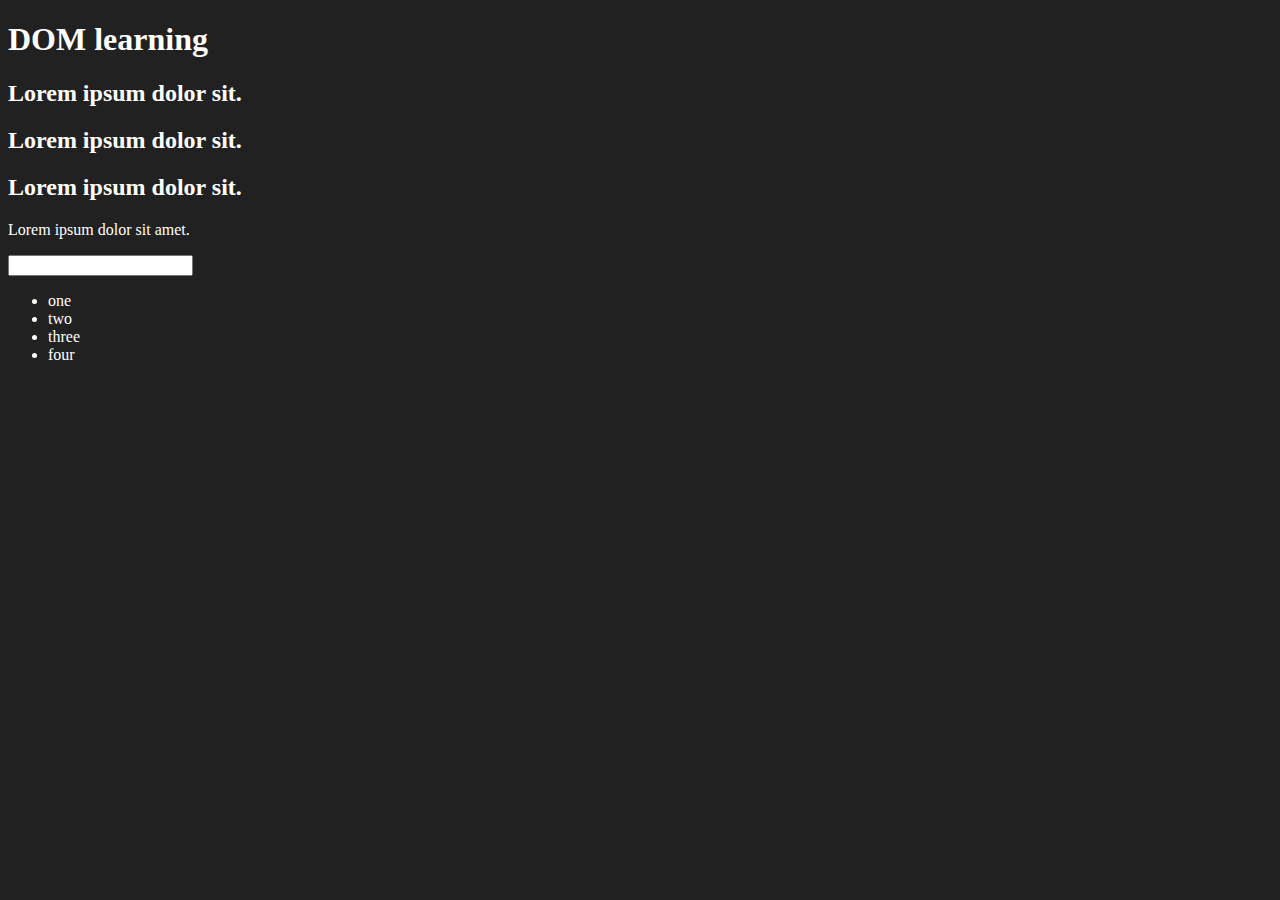
<file: 6.Dom/one.html>
<!DOCTYPE html>
<html lang="en">
<head>
    <meta charset="UTF-8">
    
    <title>DOM learning</title>
    <style>
        .bg-black{
            background-color: #212121;
            color: #fff;
        }
    </style>
</head>
<body class="bg-black">
    <div >
        <h1  id="title" class="heading">DOM learning<span style="display: none;">test text</span></h1>
        <h2>Lorem ipsum dolor sit.</h2>
        <h2>Lorem ipsum dolor sit.</h2>
        <h2>Lorem ipsum dolor sit.</h2>
        <p>Lorem ipsum dolor sit amet.</p>
        <input type="password" name="" id="">

        <ul>
            <li class="list-item">one</li>
            <li class="list-item">two</li>
            <li class="list-item">three</li>
            <li class="list-item">four</li>
        </ul>
    </div>
</body>
</html>
</file>
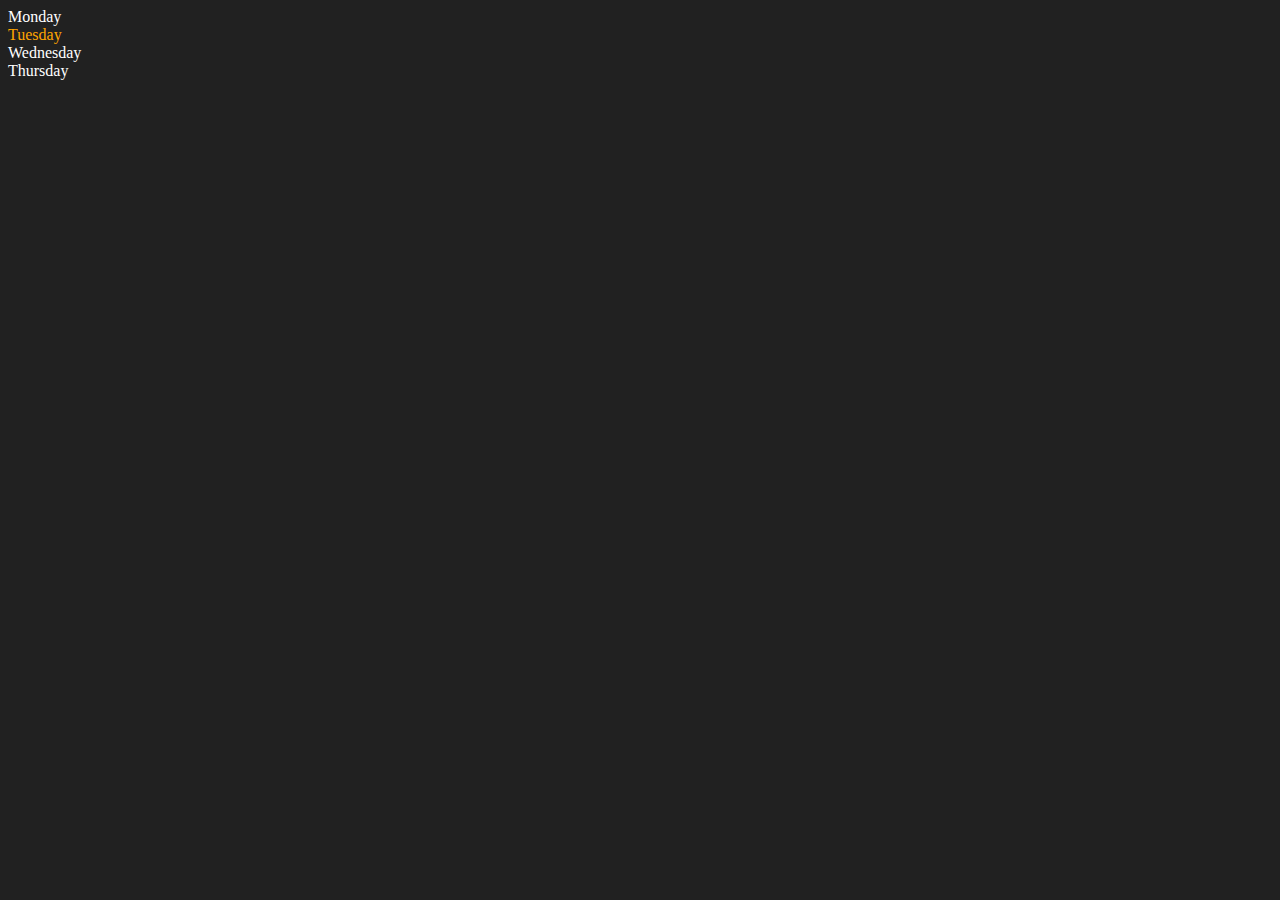
<file: 6.Dom/two.html>
<!DOCTYPE html>
<html lang="en">
<head>
    <meta charset="UTF-8">
    <meta http-equiv="X-UA-Compatible" content="IE=edge">
    <meta name="viewport" content="width=device-width, initial-scale=1.0">
    <title>DOM | DEMO </title>
</head>
<body style="background-color: #212121; color: #fff;">
    <div class="parent">
        <!-- this is a comment -->
        <div class="day">Monday</div>
        <div class="day">Tuesday</div>
        <div class="day">Wednesday</div>
        <div class="day">Thursday</div>
    </div>
</body>
<script>
    const parent = document.querySelector('.parent')
    // console.log(parent);
    // console.log(parent.children);
    // console.log(parent.children[1].innerHTML);

    // for (let i = 0; i < parent.children.length; i++) {
    //      console.log(parent.children[i].innerHTML);
        
    // }
    parent.children[1].style.color = "orange"
    // console.log(parent.firstElementChild);
    // console.log(parent.lastElementChild);

    const dayOne = document.querySelector('.day')
    // console.log(dayOne);
    // console.log(dayOne.parentElement);
    // console.log(dayOne.nextElementSibling);

    console.log("NODES: ", parent.childNodes);
</script>
</html>
</file>
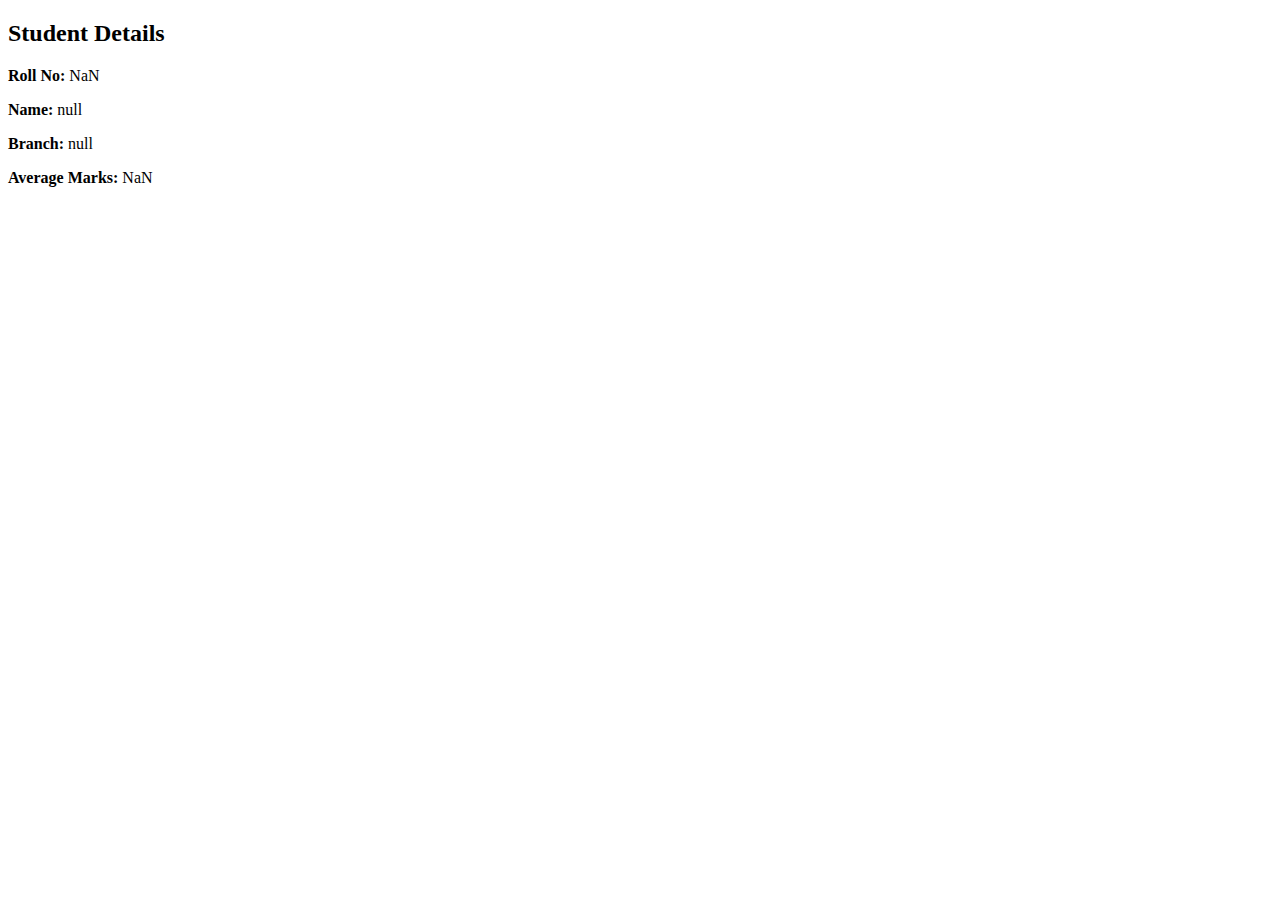
<file: PROG/StudentAvg.html>
<!DOCTYPE html>
<html>
<head>
    <title>Student Average</title>
</head>
<body>
    <h2>Student Details</h2>
    <div id="output"></div>

    <script>
    class Student {
        constructor(rlno, name, branch, s1, s2, s3) {
            this.rlno = rlno;
            this.name = name;
            this.branch = branch;
            this.s1 = s1;
            this.s2 = s2;
            this.s3 = s3;
            this.calcAvg();
        }

        calcAvg() {
            this.avg = (this.s1 + this.s2 + this.s3) / 3;
        }

        get average() {
            return this.avg;
        }

        showDetails() {
            const outputDiv = document.getElementById("output");
            outputDiv.innerHTML = `
                <p><strong>Roll No:</strong> ${this.rlno}</p>
                <p><strong>Name:</strong> ${this.name}</p>
                <p><strong>Branch:</strong> ${this.branch}</p>
                <p><strong>Average Marks:</strong> ${this.average.toFixed(2)}</p>
            `;
        }
    }

    // Get input from user
    const rlno = parseInt(prompt("Enter Roll Number:"));
    const name = prompt("Enter Name:");
    const branch = prompt("Enter Branch:");
    const s1 = parseInt(prompt("Enter Marks for Subject 1:"));
    const s2 = parseInt(prompt("Enter Marks for Subject 2:"));
    const s3 = parseInt(prompt("Enter Marks for Subject 3:"));

    // Create student object and show details
    const student = new Student(rlno, name, branch, s1, s2, s3);
    student.showDetails();
    </script>
</body>
</html>
</file>
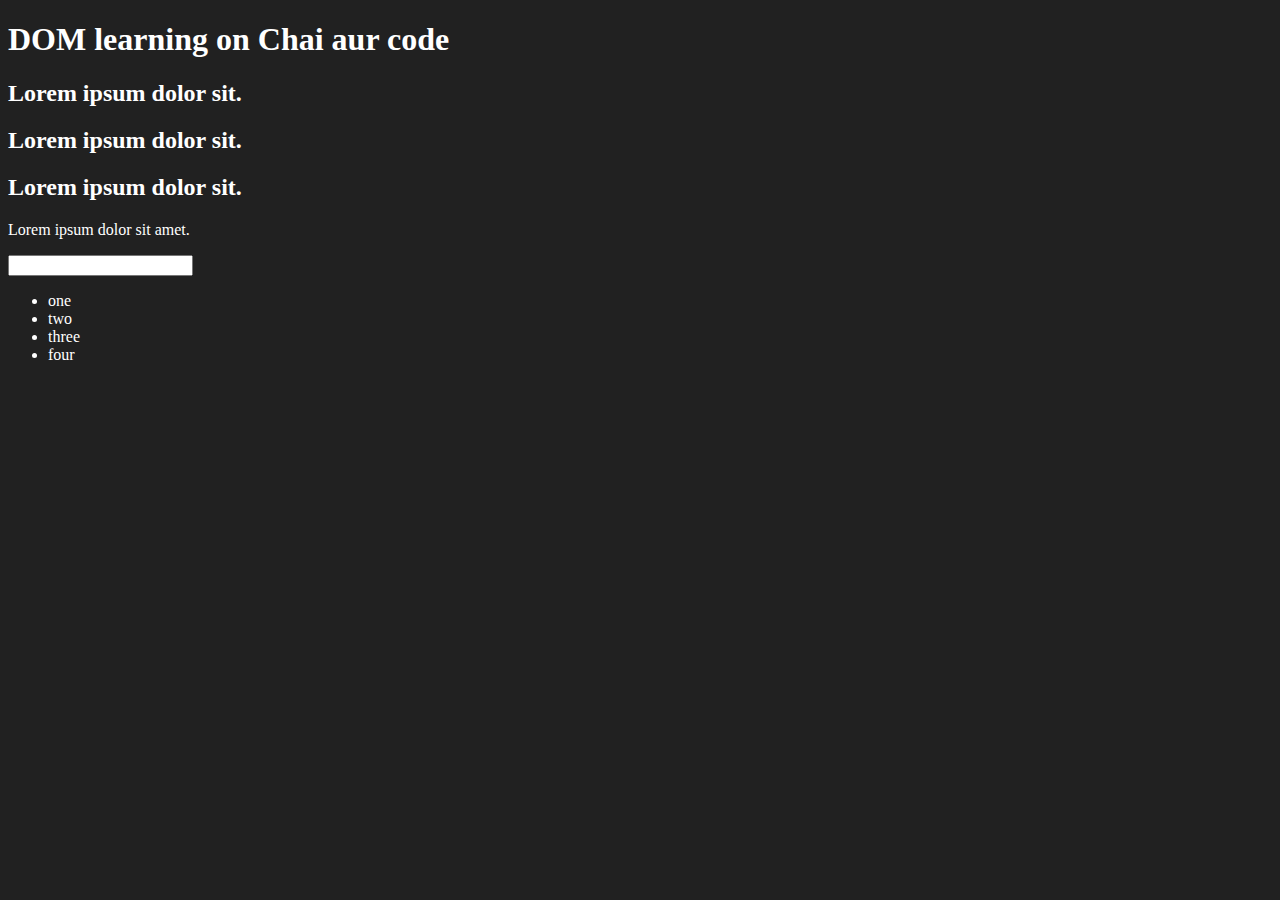
<file: 5.iterations/6.Dom/one.html>
<!DOCTYPE html>
<html lang="en">
<head>
    <meta charset="UTF-8">
    
    <title>DOM learning</title>
    <style>
        .bg-black{
            background-color: #212121;
            color: #fff;
        }
    </style>
</head>
<body class="bg-black">
    <div >
        <h1  id="title" class="heading">DOM learning on Chai aur code <span style="display: none;">test text</span></h1>
        <h2>Lorem ipsum dolor sit.</h2>
        <h2>Lorem ipsum dolor sit.</h2>
        <h2>Lorem ipsum dolor sit.</h2>
        <p>Lorem ipsum dolor sit amet.</p>
        <input type="password" name="" id="">

        <ul>
            <li class="list-item">one</li>
            <li class="list-item">two</li>
            <li class="list-item">three</li>
            <li class="list-item">four</li>
        </ul>
    </div>
</body>
</html>
</file>
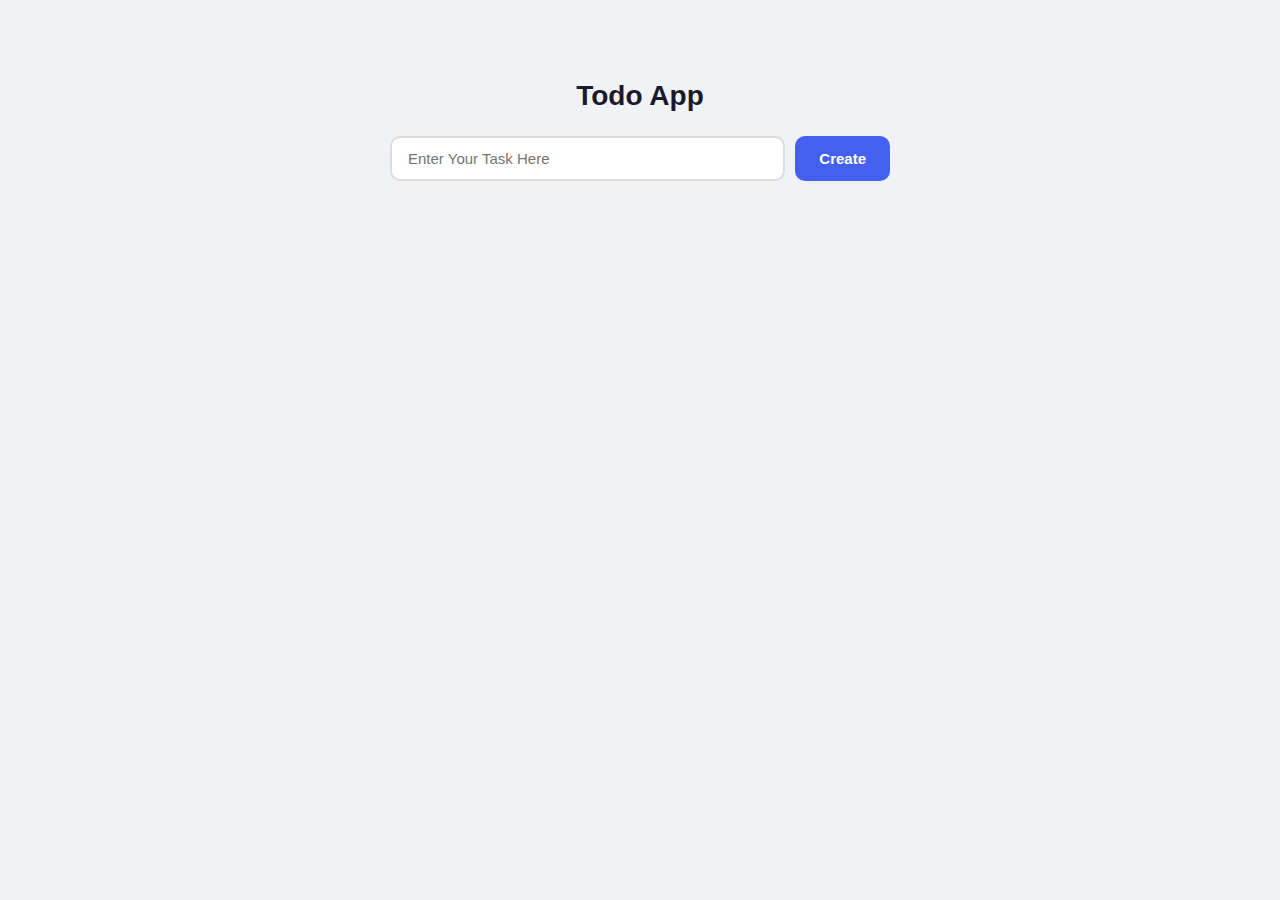
<file: JS Cohort/Projects/todo.html>
<!doctype html>
<html lang="en">
  <head>
    <meta charset="UTF-8" />
    <meta name="viewport" content="width=device-width, initial-scale=1.0" />
    <title>Todo App</title>
    <style>
      * {
        margin: 0;
        padding: 0;
        box-sizing: border-box;
      }

      body {
        font-family: "Segoe UI", Tahoma, Geneva, Verdana, sans-serif;
        background: #f0f2f5;
        min-height: 100vh;
        display: flex;
        justify-content: center;
        padding-top: 80px;
      }

      .container {
        width: 100%;
        max-width: 500px;
      }

      h1 {
        text-align: center;
        color: #1a1a2e;
        margin-bottom: 24px;
        font-size: 28px;
        font-weight: 700;
      }

      .input-row {
        display: flex;
        gap: 10px;
        margin-bottom: 24px;
      }

      #todoInput {
        flex: 1;
        padding: 12px 16px;
        border: 2px solid #ddd;
        border-radius: 10px;
        font-size: 15px;
        outline: none;
        transition: border-color 0.2s;
      }

      #todoInput:focus {
        border-color: #4361ee;
      }

      #createButton {
        padding: 12px 24px;
        background: #4361ee;
        color: #fff;
        border: none;
        border-radius: 10px;
        font-size: 15px;
        font-weight: 600;
        cursor: pointer;
        transition: background 0.2s;
      }

      #createButton:hover {
        background: #3a56d4;
      }

      #todoContainer {
        list-style: none;
        display: flex;
        flex-direction: column;
        gap: 10px;
      }

      #todoContainer li {
        background: #fff;
        padding: 14px 18px;
        border-radius: 10px;
        font-size: 15px;
        color: #333;
        box-shadow: 0 1px 3px rgba(0, 0, 0, 0.08);
        cursor: pointer;
        transition:
          background 0.2s,
          transform 0.15s;
      }

      #todoContainer li:hover {
        background: #fee2e2;
        transform: translateX(4px);
      }
    </style>
  </head>
  <body>
    <div class="container">
      <h1>Todo App</h1>
      <div class="input-row">
        <input id="todoInput" type="text" placeholder="Enter Your Task Here" />
        <button id="createButton">Create</button>
      </div>
      <div>
        <ul id="todoContainer"></ul>
      </div>
    </div>
    <script>
      const createButtonRef = document.getElementById("createButton");
      const todoInputRef = document.getElementById("todoInput");
      const todoContainerRef = document.getElementById("todoContainer");

      (async () => {
        fetch("https://api.freeapi.app/api/v1/public/quotes", {
          method: "GET",
        })
          .then((response) => response.json()) // JSON => Object
          .then((data) => {
            for (const obj of data.data.data) {
              const li = document.createElement("li");
              li.innerText = obj.content;
              todoContainerRef.appendChild(li);
            }
          });
      })();

      createButtonRef.addEventListener("click", function () {
        const value = todoInputRef.value;
        console.log(value);

        const li = document.createElement("li"); // <li></li>
        li.innerText = value; // <li>{value}</li>
        li.addEventListener("click", function () {
          li.remove();
        });

        todoContainerRef.appendChild(li);
        todoInputRef.value = "";
      });
    </script>
  </body>
</html>
</file>
